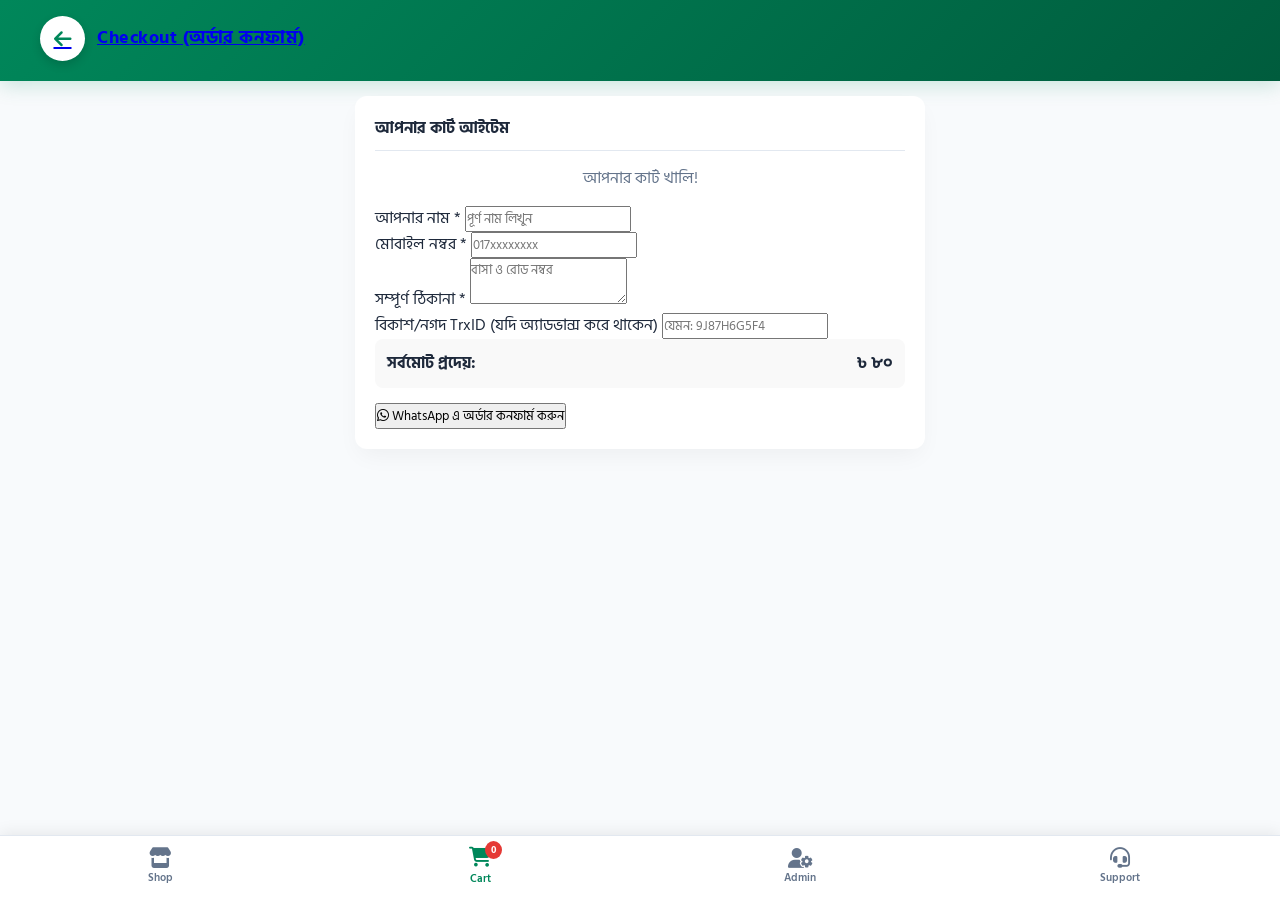
<file: checkout.html>
<!DOCTYPE html>
<html lang="bn">
<head>
    <meta charset="UTF-8">
    <meta name="viewport" content="width=device-width, initial-scale=1.0">
    <title>Checkout | Adore's Pet</title>
    <link href="https://fonts.googleapis.com/css2?family=Hind+Siliguri:wght@400;500;600;700&display=swap" rel="stylesheet">
    <link rel="stylesheet" href="https://cdnjs.cloudflare.com/ajax/libs/font-awesome/6.4.0/css/all.min.css">
    <link rel="stylesheet" href="style.css">
</head>
<body>

    <header>
        <div class="nav-container">
            <a href="index.html" class="brand-info">
                <div class="brand-logo"><i class="fa-solid fa-arrow-left"></i></div>
                <div>
                    <h2>Checkout (অর্ডার কনফার্ম)</h2>
                </div>
            </a>
        </div>
    </header>

    <div class="container" style="max-width: 600px;">
        <div style="background: #fff; padding: 20px; border-radius: 12px; box-shadow: var(--shadow);">
            <h3 style="font-size: 16px; margin-bottom: 15px; border-bottom: 1px solid var(--border); padding-bottom: 8px;">আপনার কার্ট আইটেম</h3>
            <div id="checkoutCartItems" style="margin-bottom: 15px;"></div>

            <form onsubmit="submitOrder(event)">
                <div class="form-group">
                    <label>আপনার নাম *</label>
                    <input type="text" id="custName" placeholder="পূর্ণ নাম লিখুন" required>
                </div>
                <div class="form-group">
                    <label>মোবাইল নম্বর *</label>
                    <input type="tel" id="custPhone" placeholder="017xxxxxxxx" required>
                </div>
                <div class="form-group">
                    <label>সম্পূর্ণ ঠিকানা *</label>
                    <textarea id="custAddress" rows="2" placeholder="বাসা ও রোড নম্বর" required></textarea>
                </div>
                <div class="form-group">
                    <label>বিকাশ/নগদ TrxID (যদি অ্যাডভান্স করে থাকেন)</label>
                    <input type="text" id="custTrxId" placeholder="যেমন: 9J87H6G5F4">
                </div>

                <div style="background: #f9f9f9; padding: 12px; border-radius: 8px; margin-bottom: 15px;">
                    <div style="display: flex; justify-content: space-between; font-weight: 700; font-size: 16px;">
                        <span>সর্বমোট প্রদেয়:</span>
                        <span id="checkoutTotal">৳ ০</span>
                    </div>
                </div>

                <button type="submit" class="btn-primary-custom">
                    <i class="fa-brands fa-whatsapp"></i> WhatsApp এ অর্ডার কনফার্ম করুন
                </button>
            </form>
        </div>
    </div>

    <nav class="bottom-nav">
        <a href="index.html" class="nav-item">
            <i class="fa-solid fa-store"></i>
            <span>Shop</span>
        </a>
        <a href="checkout.html" class="nav-item active">
            <div class="cart-icon-wrapper">
                <i class="fa-solid fa-cart-shopping"></i>
                <span class="badge" id="bottomCartCount">0</span>
            </div>
            <span>Cart</span>
        </a>
        <a href="admin.html" class="nav-item">
            <i class="fa-solid fa-user-gear"></i>
            <span>Admin</span>
        </a>
        <a href="https://wa.me/8801681578599" target="_blank" class="nav-item">
            <i class="fa-solid fa-headset"></i>
            <span>Support</span>
        </a>
    </nav>

    <script src="main.js"></script>
</body>
</html>
</file>
<file: style.css>
:root {
    --primary: #00875a;
    --primary-dark: #006644;
    --accent: #ff6f00;
    --dark: #1e293b;
    --light: #f8fafc;
    --gray: #64748b;
    --border: #e2e8f0;
    --shadow: 0 10px 25px -5px rgba(0, 0, 0, 0.05);
    --radius: 16px;
}

* {
    margin: 0;
    padding: 0;
    box-sizing: border-box;
    font-family: 'Hind Siliguri', 'Poppins', sans-serif;
}

body {
    background-color: var(--light);
    color: var(--dark);
    line-height: 1.6;
    padding-bottom: 80px;
}

/* Header */
header {
    background: linear-gradient(135deg, #00875a 0%, #005c3d 100%);
    color: #fff;
    padding: 16px 15px 20px 15px;
    box-shadow: 0 4px 20px rgba(0, 135, 90, 0.2);
}

.nav-container {
    max-width: 1200px;
    margin: 0 auto;
    display: flex;
    justify-content: space-between;
    align-items: center;
}

.brand-info {
    display: flex;
    align-items: center;
    gap: 12px;
}

.brand-logo {
    background: #fff;
    color: var(--primary);
    width: 45px;
    height: 45px;
    display: flex;
    align-items: center;
    justify-content: center;
    border-radius: 50%;
    font-size: 20px;
    box-shadow: 0 4px 10px rgba(0,0,0,0.15);
}

.brand-info h2 {
    font-size: 18px;
    font-weight: 700;
    letter-spacing: 0.5px;
}

.brand-info p {
    font-size: 11px;
    opacity: 0.9;
}

.live-badge {
    background: rgba(255, 255, 255, 0.2);
    color: #fff;
    border: 1px solid rgba(255, 255, 255, 0.4);
    padding: 6px 16px;
    border-radius: 20px;
    font-size: 13px;
    font-weight: 600;
    cursor: pointer;
    transition: 0.2s;
}

.live-badge:active {
    transform: scale(0.95);
}

/* Search Bar */
.search-box-container {
    max-width: 1200px;
    margin: 14px auto 0 auto;
    padding: 0;
}

.search-bar {
    position: relative;
    width: 100%;
}

.search-bar input {
    width: 100%;
    padding: 12px 16px 12px 46px;
    border: none;
    border-radius: 30px;
    outline: none;
    font-size: 14px;
    background: #fff;
    color: var(--dark);
    box-shadow: 0 4px 15px rgba(0,0,0,0.1);
}

.search-bar i {
    position: absolute;
    left: 18px;
    top: 50%;
    transform: translateY(-50%);
    color: var(--gray);
    font-size: 15px;
}

/* Hero Banner Section */
.hero-banner {
    max-width: 1200px;
    margin: 15px auto;
    padding: 0 15px;
}

.banner-card {
    background: linear-gradient(135deg, #ffffff 0%, #f0fdf4 100%);
    border: 1px solid #bbf7d0;
    border-radius: var(--radius);
    padding: 20px;
    box-shadow: var(--shadow);
    text-align: center;
}

.banner-title {
    font-size: 20px;
    font-weight: 800;
    color: var(--primary);
    margin-bottom: 4px;
    letter-spacing: 0.5px;
}

.banner-subtitle {
    font-size: 13px;
    color: var(--gray);
    margin-bottom: 12px;
    font-weight: 600;
}

.banner-tags {
    display: flex;
    flex-wrap: wrap;
    justify-content: center;
    gap: 8px;
    margin-bottom: 15px;
}

.banner-tags span {
    background: #dcfce7;
    color: #166534;
    padding: 5px 12px;
    border-radius: 20px;
    font-size: 12px;
    font-weight: 700;
}

.shop-now-btn {
    display: inline-block;
    background: var(--primary);
    color: #fff;
    padding: 10px 24px;
    border-radius: 25px;
    font-size: 14px;
    font-weight: 700;
    text-decoration: none;
    box-shadow: 0 4px 12px rgba(0,135,90,0.3);
    margin-bottom: 15px;
    transition: 0.2s;
}

.shop-now-btn:active {
    transform: scale(0.96);
}

.banner-features {
    display: grid;
    grid-template-columns: 1fr 1fr;
    gap: 8px;
    font-size: 11px;
    color: var(--dark);
    background: #fff;
    padding: 12px;
    border-radius: 12px;
    border: 1px solid var(--border);
    text-align: left;
    font-weight: 600;
}

.banner-features span {
    display: flex;
    align-items: center;
    gap: 6px;
}

.banner-features i {
    color: var(--primary);
    font-size: 13px;
}

/* Container & Sections */
.container {
    max-width: 1200px;
    margin: 0 auto;
    padding: 15px;
}

.section-header {
    display: flex;
    justify-content: space-between;
    align-items: center;
    margin-bottom: 12px;
}

.section-title {
    font-size: 16px;
    font-weight: 700;
    color: var(--dark);
}

.see-all {
    font-size: 13px;
    color: var(--primary);
    font-weight: 700;
    cursor: pointer;
}

/* Categories Filter Buttons */
.categories {
    display: flex;
    gap: 8px;
    overflow-x: auto;
    padding-bottom: 5px;
    scrollbar-width: none;
}

.categories::-webkit-scrollbar {
    display: none;
}

.cat-btn {
    background: #fff;
    border: 1px solid var(--border);
    color: var(--dark);
    padding: 8px 16px;
    border-radius: 20px;
    font-size: 13px;
    font-weight: 600;
    cursor: pointer;
    white-space: nowrap;
    transition: 0.2s;
    box-shadow: 0 2px 6px rgba(0,0,0,0.02);
}

.cat-btn.active, .cat-btn:hover {
    background: var(--primary);
    color: #fff;
    border-color: var(--primary);
    box-shadow: 0 4px 12px rgba(0,135,90,0.25);
}

/* Product Grid & Cards */
.product-grid {
    display: grid;
    grid-template-columns: repeat(2, 1fr);
    gap: 12px;
}

@media(min-width: 768px) {
    .product-grid {
        grid-template-columns: repeat(4, 1fr);
    }
}

.product-card {
    background: #fff;
    border-radius: var(--radius);
    overflow: hidden;
    border: 1px solid var(--border);
    box-shadow: 0 4px 15px rgba(0,0,0,0.03);
    position: relative;
    display: flex;
    flex-direction: column;
    transition: transform 0.2s;
}

.badge-offer {
    position: absolute;
    top: 10px; left: 10px;
    background: #ef4444;
    color: #fff;
    font-size: 10px;
    font-weight: 700;
    padding: 3px 8px;
    border-radius: 6px;
    z-index: 2;
}

.badge-rating {
    position: absolute;
    top: 10px; right: 10px;
    background: rgba(0, 0, 0, 0.6);
    color: #fbbf24;
    font-size: 11px;
    font-weight: 700;
    padding: 3px 8px;
    border-radius: 6px;
    z-index: 2;
    display: flex;
    align-items: center;
    gap: 4px;
}

.product-img-wrapper {
    width: 100%;
    height: 160px;
    background: #f1f5f9;
    overflow: hidden;
}

.product-img {
    width: 100%;
    height: 100%;
    object-fit: cover;
    transition: transform 0.3s;
}

.product-card:hover .product-img {
    transform: scale(1.05);
}

.product-info {
    padding: 12px;
    display: flex;
    flex-direction: column;
    flex: 1;
}

.product-title {
    font-size: 13px;
    font-weight: 700;
    color: var(--dark);
    margin-bottom: 4px;
    display: -webkit-box;
    -webkit-line-clamp: 2;
    -webkit-box-orient: vertical;
    overflow: hidden;
    height: 36px;
}

.product-price {
    font-size: 15px;
    font-weight: 800;
    color: #dc2626;
    margin-bottom: 10px;
}

.card-action-row {
    display: grid;
    grid-template-columns: 1fr 1fr;
    gap: 6px;
    margin-top: auto;
}

.btn-details {
    background: #f1f5f9;
    color: var(--dark);
    border: 1px solid var(--border);
    padding: 7px 4px;
    border-radius: 8px;
    font-size: 11px;
    font-weight: 700;
    cursor: pointer;
    text-align: center;
}

.btn-add-quick {
    background: var(--primary);
    color: #fff;
    border: none;
    padding: 7px 4px;
    border-radius: 8px;
    font-size: 11px;
    font-weight: 700;
    cursor: pointer;
    text-align: center;
    box-shadow: 0 2px 8px rgba(0,135,90,0.2);
}

/* Custom Modals & Overlays (Blur Removed) */
.custom-modal-overlay, .modal-overlay {
    position: fixed;
    top: 0; left: 0;
    width: 100%; height: 100%;
    background: rgba(0, 0, 0, 0.4);
    z-index: 99999;
    display: none;
}

.custom-modal-box {
    background: #fff;
    width: 100%;
    max-width: 380px;
    border-radius: 20px;
    padding: 24px;
    box-shadow: 0 20px 25px -5px rgba(0, 0, 0, 0.1);
    text-align: center;
}

.product-modal {
    position: fixed;
    bottom: -100%; left: 0;
    width: 100%;
    background: #fff;
    border-top-left-radius: 24px;
    border-top-right-radius: 24px;
    z-index: 2600;
    transition: bottom 0.35s ease;
    max-height: 90vh;
    overflow-y: auto;
    padding: 24px;
    box-shadow: 0 -10px 30px rgba(0,0,0,0.15);
}

.product-modal.open { bottom: 0; }

.modal-close-btn {
    position: absolute;
    top: 18px; right: 18px;
    background: #f1f5f9;
    border: none;
    width: 34px; height: 34px;
    border-radius: 50%;
    font-size: 15px;
    cursor: pointer;
    display: flex;
    align-items: center;
    justify-content: center;
    color: var(--dark);
}

/* Bottom Navigation Bar */
.bottom-nav {
    position: fixed;
    bottom: 0; left: 0;
    width: 100%;
    background: #fff;
    display: flex;
    justify-content: space-around;
    align-items: center;
    height: 65px;
    box-shadow: 0 -2px 15px rgba(0,0,0,0.08);
    z-index: 1500;
    border-top: 1px solid var(--border);
}

.nav-item {
    display: flex;
    flex-direction: column;
    align-items: center;
    justify-content: center;
    text-decoration: none;
    color: var(--gray);
    font-size: 11px;
    font-weight: 600;
    flex: 1;
}

.nav-item i { font-size: 20px; margin-bottom: 2px; }
.nav-item.active, .nav-item:hover { color: var(--primary); }

.cart-icon-wrapper { position: relative; }
.badge {
    position: absolute;
    top: -6px; right: -10px;
    background: #e53935;
    color: #fff;
    font-size: 10px;
    padding: 1px 6px;
    border-radius: 50%;
    font-weight: 700;
}
</file>
